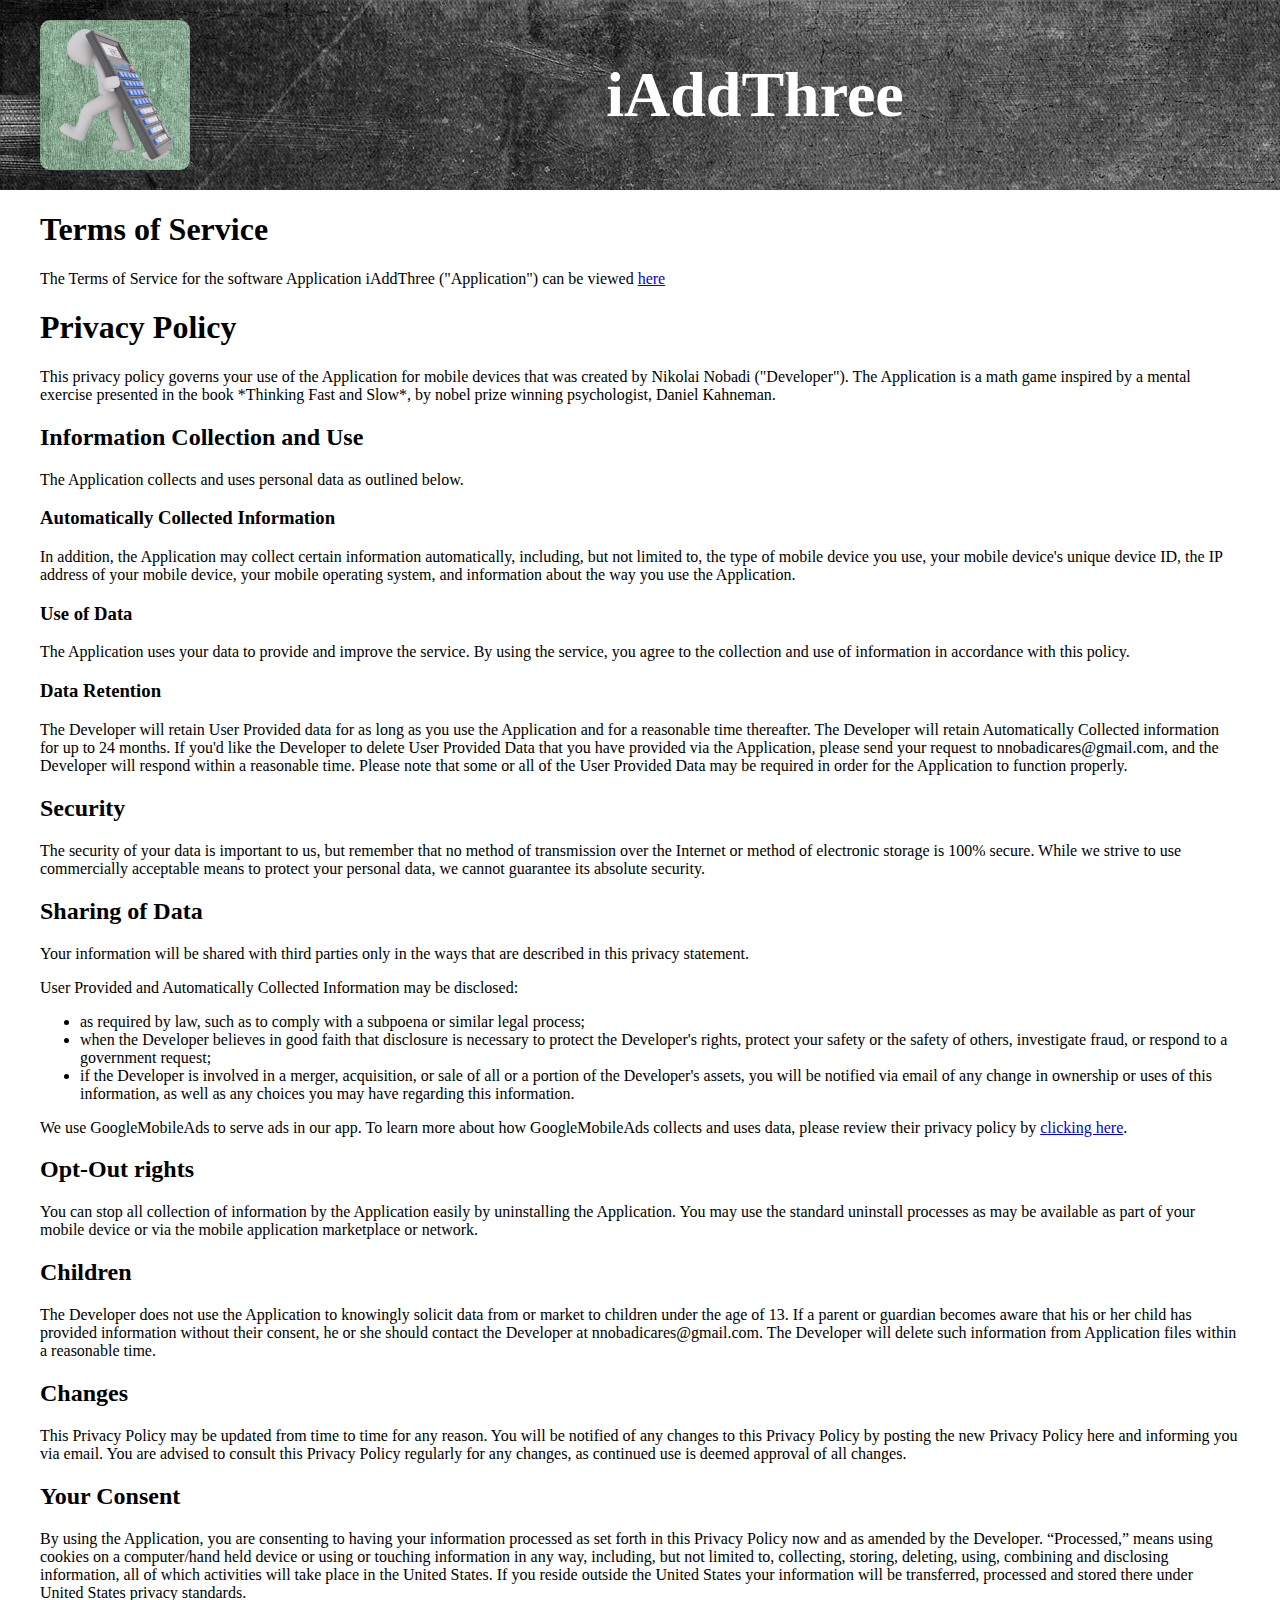
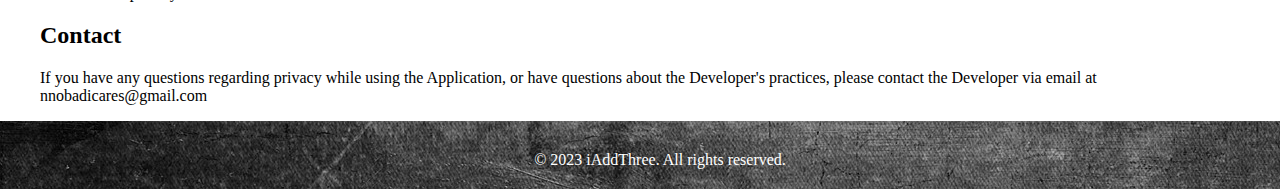
<file: privacy-policy.html>
<!DOCTYPE html>
<html lang="en">
  <head>
    <meta charset="UTF-8">
    <title>Privacy Policy</title>
    <link rel="stylesheet" href="privacy-policy-style.css">
  </head>
  <body>
    <header>
      <img src="logo.png" alt="iAddThree Logo">
      <h1>iAddThree</h1>
    </header>
    <main>
      <h1>Terms of Service</h1>
      <p>The Terms of Service for the software Application iAddThree ("Application") can be viewed <a href="https://www.apple.com/legal/internet-services/itunes/dev/minterms/">here</a></p>

      <h1>Privacy Policy</h1>
      <p>This privacy policy governs your use of the Application for mobile devices that was created by Nikolai Nobadi ("Developer"). The Application is a math game inspired by a mental exercise presented in the book *Thinking Fast and Slow*, by nobel prize winning psychologist, Daniel Kahneman.</p>

      <h2>Information Collection and Use</h2>
      <p>The Application collects and uses personal data as outlined below.</p>
  
      <h3>Automatically Collected Information</h3>
  
      <p>In addition, the Application may collect certain information automatically, including, but not limited to, the type of mobile device you use, your mobile device's unique device ID, the IP address of your mobile device, your mobile operating system, and information about the way you use the Application.</p>
  
      <h3>Use of Data</h3>
      <p>The Application uses your data to provide and improve the service. By using the service, you agree to the collection and use of information in accordance with this policy.</p>
  
      <h3>Data Retention</h3>
  
      <p>The Developer will retain User Provided data for as long as you use the Application and for a reasonable time thereafter. The Developer will retain Automatically Collected information for up to 24 months. If you'd like the Developer to delete User Provided Data that you have provided via the Application, please send your request to nnobadicares@gmail.com, and the Developer will respond within a reasonable time. Please note that some or all of the User Provided Data may be required in order for the Application to function properly.</p>
  
      <h2>Security</h2>
      <p>The security of your data is important to us, but remember that no method of transmission over the Internet or method of electronic storage is 100% secure. While we strive to use commercially acceptable means to protect your personal data, we cannot guarantee its absolute security.</p>
  
      <h2>Sharing of Data</h2>
  
      <p>Your information will be shared with third parties only in the ways that are described in this privacy statement.</p>
  
      <p>User Provided and Automatically Collected Information may be disclosed:</p>
      <div>
        <ul>
          <li>as required by law, such as to comply with a subpoena or similar legal process;</li>
          <li>when the Developer believes in good faith that disclosure is necessary to protect the Developer's rights, protect your safety or the safety of others, investigate fraud, or respond to a government request;</li>
          <li>if the Developer is involved in a merger, acquisition, or sale of all or a portion of the Developer's assets, you will be notified via email of any change in ownership or uses of this information, as well as any choices you may have regarding this information.</li>
        </ul>
      </div>
        
      <p>We use GoogleMobileAds to serve ads in our app. To learn more about how GoogleMobileAds collects and uses data, please review their privacy policy by <a href="https://policies.google.com/privacy">clicking here</a>.</p>
  
      <h2>Opt-Out rights</h2>
      <p>You can stop all collection of information by the Application easily by uninstalling the Application. You may use the standard uninstall processes as may be available as part of your mobile device or via the mobile application marketplace or network.</p>
  
      <h2>Children</h2>
      <p>The Developer does not use the Application to knowingly solicit data from or market to children under the age of 13. If a parent or guardian becomes aware that his or her child has provided information without their consent, he or she should contact the Developer at nnobadicares@gmail.com. The Developer will delete such information from Application files within a reasonable time.</p>
      <h2>Changes</h2>
      <p>This Privacy Policy may be updated from time to time for any reason. You will be notified of any changes to this Privacy Policy by posting the new Privacy Policy here and informing you via email. You are advised to consult this Privacy Policy regularly for any changes, as continued use is deemed approval of all changes.</p>
      <h2>Your Consent</h2>
      <p>By using the Application, you are consenting to having your information processed as set forth in this Privacy Policy now and as amended by the Developer. “Processed,” means using cookies on a computer/hand held device or using or touching information in any way, including, but not limited to, collecting, storing, deleting, using, combining and disclosing information, all of which activities will take place in the United States. If you reside outside the United States your information will be transferred, processed and stored there under United States privacy standards.</p>
      <h2>Contact</h2>
      <p>If you have any questions regarding privacy while using the Application, or have questions about the Developer's practices, please contact the Developer via email at nnobadicares@gmail.com</p>
    </main>
    <footer>
      <p>&copy; 2023 iAddThree. All rights reserved.</p>
    </footer>
</body>
</html>
</file>
<file: privacy-policy-style.css>
@import url("shared.css");
   
main {
  max-width: 1200px;
  margin: 0 auto;
}

.screenshots {
  margin-top: auto;
  display: flex;
  flex-wrap: wrap;
  justify-content: space-between;
  margin-bottom: 140px;
}

.screenshots h2 {
  font-size: 36px;
  margin-bottom: 20px;
}

.screenshots img {
  width: calc(33.33% - 10px);
}
</file>
